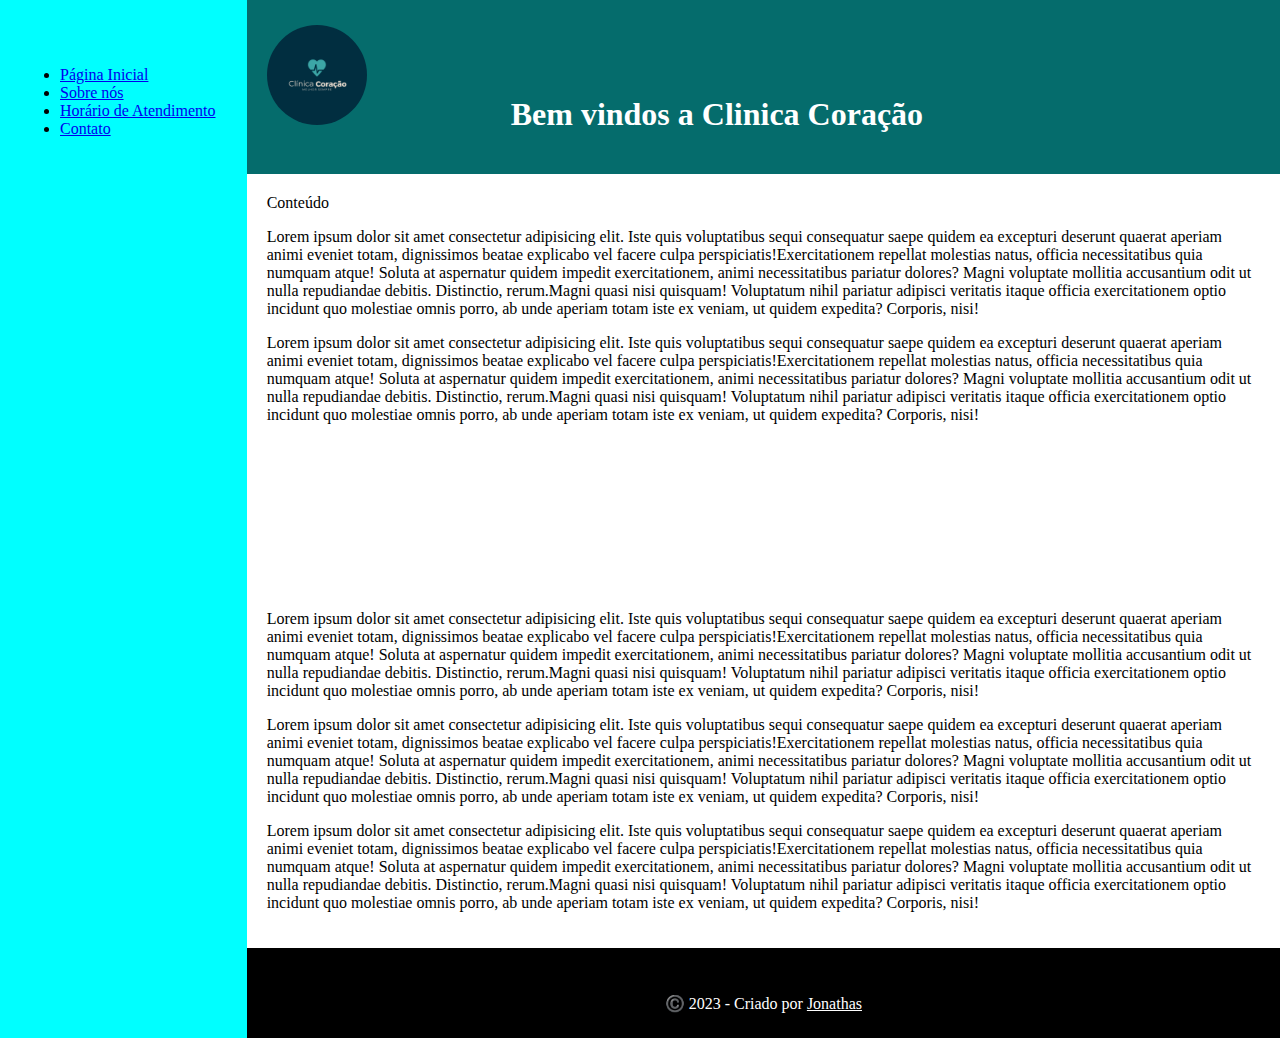
<file: index.html>
<!DOCTYPE html>
<html lang="en">
<head>
    <meta charset="UTF-8">
    <meta http-equiv="X-UA-Compatible" content="IE=edge">
    <meta name="viewport" content="width=device-width, initial-scale=1.0">
    <title>Modelo - Clinica</title>
    <link rel="stylesheet" href="base.css">
</head>
<body>
    <div class="wrapper">
        <div class="menu">
            <!-- Aqui vai o seu menu -->
            <ul>
                <li><a href="index.html">Página Inicial</a></li>
                <li><a href="sobre.html">Sobre nós</a></li>
                <li><a href="atendimento.html">Horário de Atendimento</a></li>
                <li><a href="contato.html">Contato</a></li>
            </ul>
        </div>

        <div class="main">
            <thead>
                <div class="header">

                    <div class="DivdoLogo">
                        <img src="./imagens/Clínica.png" class="img1">
                    </div>

                    <div class="DivdoTituloSite">
                        <h1 class="#">Bem vindos a Clinica Coração</h1>
                    </div>
                    
                    
    
                    <!-- Aqui vai o seu header -->
                </div>
            </thead>

            <tbody>
                <div class="content">
                    Conteúdo
                    <!-- Aqui vai o seu conteúdo -->
                    <p><span>Lorem ipsum dolor sit amet consectetur adipisicing elit. Iste quis voluptatibus sequi consequatur saepe quidem ea excepturi deserunt quaerat aperiam animi eveniet totam, dignissimos beatae explicabo vel facere culpa perspiciatis!</span><span>Exercitationem repellat molestias natus, officia necessitatibus quia numquam atque! Soluta at aspernatur quidem impedit exercitationem, animi necessitatibus pariatur dolores? Magni voluptate mollitia accusantium odit ut nulla repudiandae debitis. Distinctio, rerum.</span><span>Magni quasi nisi quisquam! Voluptatum nihil pariatur adipisci veritatis itaque officia exercitationem optio incidunt quo molestiae omnis porro, ab unde aperiam totam iste ex veniam, ut quidem expedita? Corporis, nisi!</span></p>
                    <p><span>Lorem ipsum dolor sit amet consectetur adipisicing elit. Iste quis voluptatibus sequi consequatur saepe quidem ea excepturi deserunt quaerat aperiam animi eveniet totam, dignissimos beatae explicabo vel facere culpa perspiciatis!</span><span>Exercitationem repellat molestias natus, officia necessitatibus quia numquam atque! Soluta at aspernatur quidem impedit exercitationem, animi necessitatibus pariatur dolores? Magni voluptate mollitia accusantium odit ut nulla repudiandae debitis. Distinctio, rerum.</span><span>Magni quasi nisi quisquam! Voluptatum nihil pariatur adipisci veritatis itaque officia exercitationem optio incidunt quo molestiae omnis porro, ab unde aperiam totam iste ex veniam, ut quidem expedita? Corporis, nisi!</span></p>
                    <video>

                    </video>
                    <p><span>Lorem ipsum dolor sit amet consectetur adipisicing elit. Iste quis voluptatibus sequi consequatur saepe quidem ea excepturi deserunt quaerat aperiam animi eveniet totam, dignissimos beatae explicabo vel facere culpa perspiciatis!</span><span>Exercitationem repellat molestias natus, officia necessitatibus quia numquam atque! Soluta at aspernatur quidem impedit exercitationem, animi necessitatibus pariatur dolores? Magni voluptate mollitia accusantium odit ut nulla repudiandae debitis. Distinctio, rerum.</span><span>Magni quasi nisi quisquam! Voluptatum nihil pariatur adipisci veritatis itaque officia exercitationem optio incidunt quo molestiae omnis porro, ab unde aperiam totam iste ex veniam, ut quidem expedita? Corporis, nisi!</span></p>
                    <p><span>Lorem ipsum dolor sit amet consectetur adipisicing elit. Iste quis voluptatibus sequi consequatur saepe quidem ea excepturi deserunt quaerat aperiam animi eveniet totam, dignissimos beatae explicabo vel facere culpa perspiciatis!</span><span>Exercitationem repellat molestias natus, officia necessitatibus quia numquam atque! Soluta at aspernatur quidem impedit exercitationem, animi necessitatibus pariatur dolores? Magni voluptate mollitia accusantium odit ut nulla repudiandae debitis. Distinctio, rerum.</span><span>Magni quasi nisi quisquam! Voluptatum nihil pariatur adipisci veritatis itaque officia exercitationem optio incidunt quo molestiae omnis porro, ab unde aperiam totam iste ex veniam, ut quidem expedita? Corporis, nisi!</span></p>
                    <p><span>Lorem ipsum dolor sit amet consectetur adipisicing elit. Iste quis voluptatibus sequi consequatur saepe quidem ea excepturi deserunt quaerat aperiam animi eveniet totam, dignissimos beatae explicabo vel facere culpa perspiciatis!</span><span>Exercitationem repellat molestias natus, officia necessitatibus quia numquam atque! Soluta at aspernatur quidem impedit exercitationem, animi necessitatibus pariatur dolores? Magni voluptate mollitia accusantium odit ut nulla repudiandae debitis. Distinctio, rerum.</span><span>Magni quasi nisi quisquam! Voluptatum nihil pariatur adipisci veritatis itaque officia exercitationem optio incidunt quo molestiae omnis porro, ab unde aperiam totam iste ex veniam, ut quidem expedita? Corporis, nisi!</span></p>
                    
                </div>
            </tbody>     
    
            <tfoot>
                <div class="footer" align="center">               
                    <p>©️ 2023 - Criado por <a href="https://github.com/JonathasGit" target="_blank" style="color:white">Jonathas</a></p>
                    <!-- Aqui vai o seu rodapé -->
                </div>
            </tfoot>
            
        </div>
    </div>
</body>
</html>
</file>
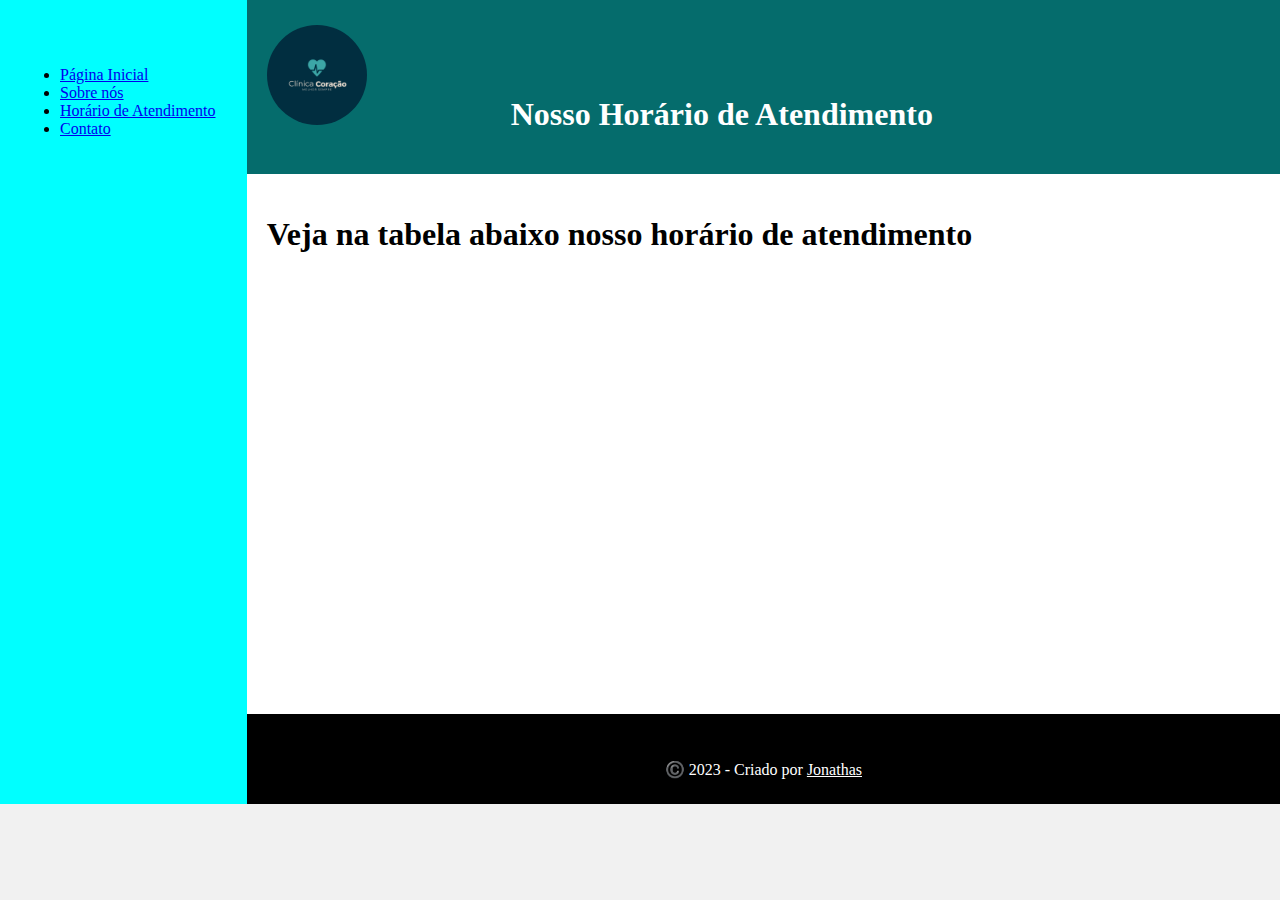
<file: atendimento.html>
<!DOCTYPE html>
<html lang="en">
<head>
    <meta charset="UTF-8">
    <meta http-equiv="X-UA-Compatible" content="IE=edge">
    <meta name="viewport" content="width=device-width, initial-scale=1.0">
    <title>Modelo - Clinica</title>
    <link rel="stylesheet" href="base.css">
</head>
<body>
    <div class="wrapper">
        <div class="menu">
            <!-- Aqui vai o seu menu -->
            <ul>
                <li><a href="index.html">Página Inicial</a></li>
                <li><a href="sobre.html">Sobre nós</a></li>
                <li><a href="atendimento.html">Horário de Atendimento</a></li>
                <li><a href="contato.html">Contato</a></li>
            </ul>
        </div>

        <div class="main">
            <thead>
                <div class="header">

                    <div class="DivdoLogo">
                        <img src="./imagens/Clínica.png" class="img1">
                    </div>

                    <div class="DivdoTituloSite">
                        <h1 class="#">Nosso Horário de Atendimento</h1>
                    </div>
                    
                    
    
                    <!-- Aqui vai o seu header -->
                </div>
            </thead>

            <tbody>
                <div class="content">

                    <h1>Veja na tabela abaixo nosso horário de atendimento</h1>
                   

                   
                </div>
            </tbody>     
    
            <tfoot>
                <div class="footer" align="center">               
                    <p>©️ 2023 - Criado por <a href="https://github.com/JonathasGit" target="_blank" style="color:white">Jonathas</a></p>
                    <!-- Aqui vai o seu rodapé -->
                </div>
            </tfoot>
            
        </div>
    </div>
</body>
</html>
</file>
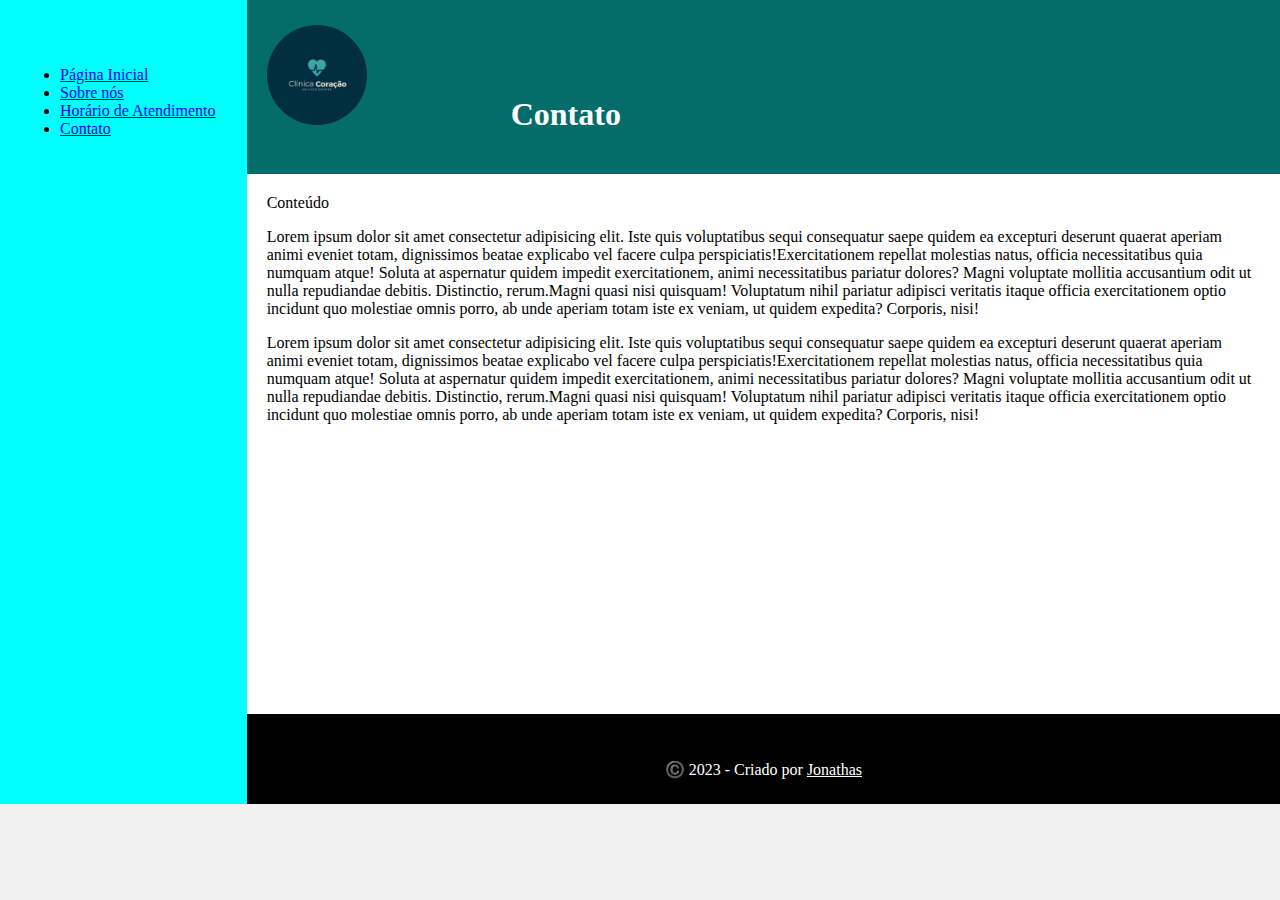
<file: contato.html>
<!DOCTYPE html>
<html lang="en">
<head>
    <meta charset="UTF-8">
    <meta http-equiv="X-UA-Compatible" content="IE=edge">
    <meta name="viewport" content="width=device-width, initial-scale=1.0">
    <title>Modelo - Clinica</title>
    <link rel="stylesheet" href="base.css">
</head>
<body>
    <div class="wrapper">
        <div class="menu">
            <!-- Aqui vai o seu menu -->
            <ul>
                <li><a href="index.html">Página Inicial</a></li>
                <li><a href="sobre.html">Sobre nós</a></li>
                <li><a href="atendimento.html">Horário de Atendimento</a></li>
                <li><a href="contato.html">Contato</a></li>
            </ul>
        </div>

        <div class="main">
            <thead>
                <div class="header">

                    <div class="DivdoLogo">
                        <img src="./imagens/Clínica.png" class="img1">
                    </div>

                    <div class="DivdoTituloSite">
                        <h1 class="#">Contato</h1>
                    </div>
                    
                    
    
                    <!-- Aqui vai o seu header -->
                </div>
            </thead>

            <tbody>
                <div class="content">
                    Conteúdo
                    <!-- Aqui vai o seu conteúdo -->
                    <p><span>Lorem ipsum dolor sit amet consectetur adipisicing elit. Iste quis voluptatibus sequi consequatur saepe quidem ea excepturi deserunt quaerat aperiam animi eveniet totam, dignissimos beatae explicabo vel facere culpa perspiciatis!</span><span>Exercitationem repellat molestias natus, officia necessitatibus quia numquam atque! Soluta at aspernatur quidem impedit exercitationem, animi necessitatibus pariatur dolores? Magni voluptate mollitia accusantium odit ut nulla repudiandae debitis. Distinctio, rerum.</span><span>Magni quasi nisi quisquam! Voluptatum nihil pariatur adipisci veritatis itaque officia exercitationem optio incidunt quo molestiae omnis porro, ab unde aperiam totam iste ex veniam, ut quidem expedita? Corporis, nisi!</span></p>
                    <p><span>Lorem ipsum dolor sit amet consectetur adipisicing elit. Iste quis voluptatibus sequi consequatur saepe quidem ea excepturi deserunt quaerat aperiam animi eveniet totam, dignissimos beatae explicabo vel facere culpa perspiciatis!</span><span>Exercitationem repellat molestias natus, officia necessitatibus quia numquam atque! Soluta at aspernatur quidem impedit exercitationem, animi necessitatibus pariatur dolores? Magni voluptate mollitia accusantium odit ut nulla repudiandae debitis. Distinctio, rerum.</span><span>Magni quasi nisi quisquam! Voluptatum nihil pariatur adipisci veritatis itaque officia exercitationem optio incidunt quo molestiae omnis porro, ab unde aperiam totam iste ex veniam, ut quidem expedita? Corporis, nisi!</span></p>
                    <video>

                   
                </div>
            </tbody>     
    
            <tfoot>
                <div class="footer" align="center">               
                    <p>©️ 2023 - Criado por <a href="https://github.com/JonathasGit" target="_blank" style="color:white">Jonathas</a></p>
                    <!-- Aqui vai o seu rodapé -->
                </div>
            </tfoot>
            
        </div>
    </div>
</body>
</html>
</file>
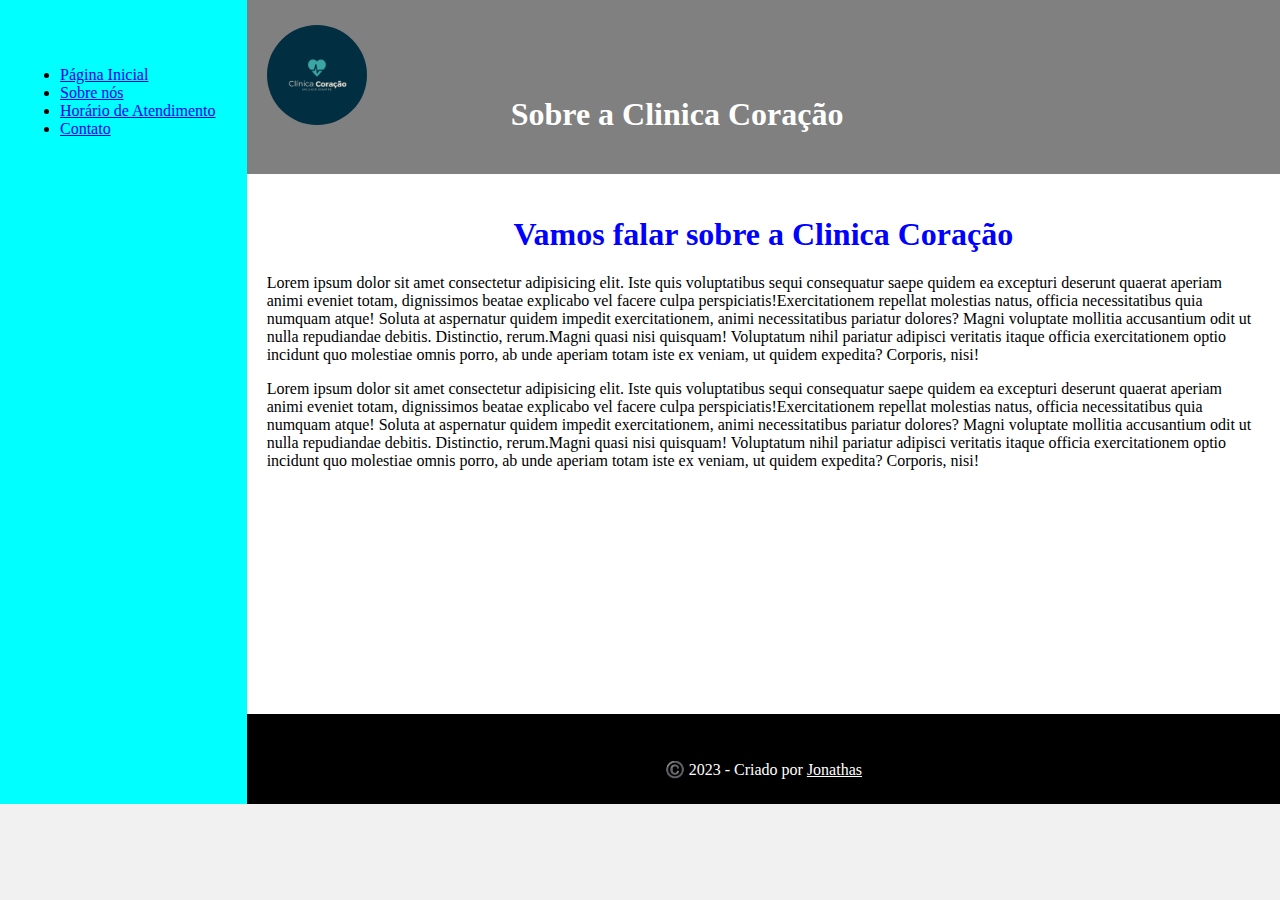
<file: sobre.html>
<!DOCTYPE html>
<html lang="en">
<head>
    <meta charset="UTF-8">
    <meta http-equiv="X-UA-Compatible" content="IE=edge">
    <meta name="viewport" content="width=device-width, initial-scale=1.0">
    <title>Modelo - Clinica</title>
    <link rel="stylesheet" href="base.css">
</head>
<body>
    <div class="wrapper">
        <div class="menu">
            <!-- Aqui vai o seu menu -->
            <ul>
                <li><a href="index.html">Página Inicial</a></li>
                <li><a href="sobre.html">Sobre nós</a></li>
                <li><a href="atendimento.html">Horário de Atendimento</a></li>
                <li><a href="contato.html">Contato</a></li>
            </ul>
        </div>

        <div class="main">
            <thead>
                <div class="header1">

                    <div class="DivdoLogo">
                        <img src="./imagens/Clínica.png" class="img1">
                    </div>

                    <div class="DivdoTituloSite">
                        <h1 class="#">Sobre a Clinica Coração</h1>
                    </div>
                    
                    
    
                    <!-- Aqui vai o seu header -->
                </div>
            </thead>

            <tbody>
                <div class="content">
                    <h1 class="TituloSobre">Vamos falar sobre a Clinica Coração</h1>

                    <!-- Aqui vai o seu conteúdo -->
                    <p><span>Lorem ipsum dolor sit amet consectetur adipisicing elit. Iste quis voluptatibus sequi consequatur saepe quidem ea excepturi deserunt quaerat aperiam animi eveniet totam, dignissimos beatae explicabo vel facere culpa perspiciatis!</span><span>Exercitationem repellat molestias natus, officia necessitatibus quia numquam atque! Soluta at aspernatur quidem impedit exercitationem, animi necessitatibus pariatur dolores? Magni voluptate mollitia accusantium odit ut nulla repudiandae debitis. Distinctio, rerum.</span><span>Magni quasi nisi quisquam! Voluptatum nihil pariatur adipisci veritatis itaque officia exercitationem optio incidunt quo molestiae omnis porro, ab unde aperiam totam iste ex veniam, ut quidem expedita? Corporis, nisi!</span></p>
                    <p><span>Lorem ipsum dolor sit amet consectetur adipisicing elit. Iste quis voluptatibus sequi consequatur saepe quidem ea excepturi deserunt quaerat aperiam animi eveniet totam, dignissimos beatae explicabo vel facere culpa perspiciatis!</span><span>Exercitationem repellat molestias natus, officia necessitatibus quia numquam atque! Soluta at aspernatur quidem impedit exercitationem, animi necessitatibus pariatur dolores? Magni voluptate mollitia accusantium odit ut nulla repudiandae debitis. Distinctio, rerum.</span><span>Magni quasi nisi quisquam! Voluptatum nihil pariatur adipisci veritatis itaque officia exercitationem optio incidunt quo molestiae omnis porro, ab unde aperiam totam iste ex veniam, ut quidem expedita? Corporis, nisi!</span></p>
                    <video>

                    </video>
                    
                </div>
            </tbody>     
    
            <tfoot>
                <div class="footer" align="center">               
                    <p>©️ 2023 - Criado por <a href="https://github.com/JonathasGit" target="_blank" style="color:white">Jonathas</a></p>
                    <!-- Aqui vai o seu rodapé -->
                </div>
            </tfoot>
            
        </div>
    </div>
</body>
</html>
</file>
<file: base.css>
html, body {
    margin: 0;
}
body {
    background-color: #f1f1f1;
    display: flex;
    justify-content: center;
}

.wrapper {
    width: 1560px;
    display: flex;
    margin: 0 auto;
    /*background-color: aquamarine;*/
    background-color: black;
}
.main {
    display: flex;
    flex-flow: column;
    width: 100%;
}
.menu {
    width: 20%;
    background-color: aqua;
    padding: 50px 20px 0px;
    
}
.header {
    background-color: rgb(5, 108, 108);
    min-height: 150px;
}
.content {
    background-color: white;
    min-height: 500px;
    padding: 20px;
}
.footer {
    background-color: black;
    min-height: 70px;
    align-items: center;
    align-content: center;
    margin-top: 20px;
    color: white;
    
}
.img1{
    width: 100px;
    height: 100px;
    border-radius: 150px;
    align-items: center;
    margin-left: 20px;
    margin-top: 25px;    
}

.titulo1{
    margin-left: 150px;
    align-items: center;
    
}

.DivdoLogo{
    
    display: inline-block;

}
.DivdoTituloSite{
    display: inline-block;
  

    padding: 20px;
    color: white;
    align-items: center;
    text-align: center;
    margin-left: 120px;
    margin-top: 0px;    

}


/* INICIO - Daqui para baixo - SOBRE NÓS*/
.TituloSobre{
    align-items: center;
    text-align: center;
    color: blue;
}

.header1 {
    background-color: gray;
    min-height: 150px;
}
/* FIM - Daqui para baixo - SOBRE NÓS*/
</file>
